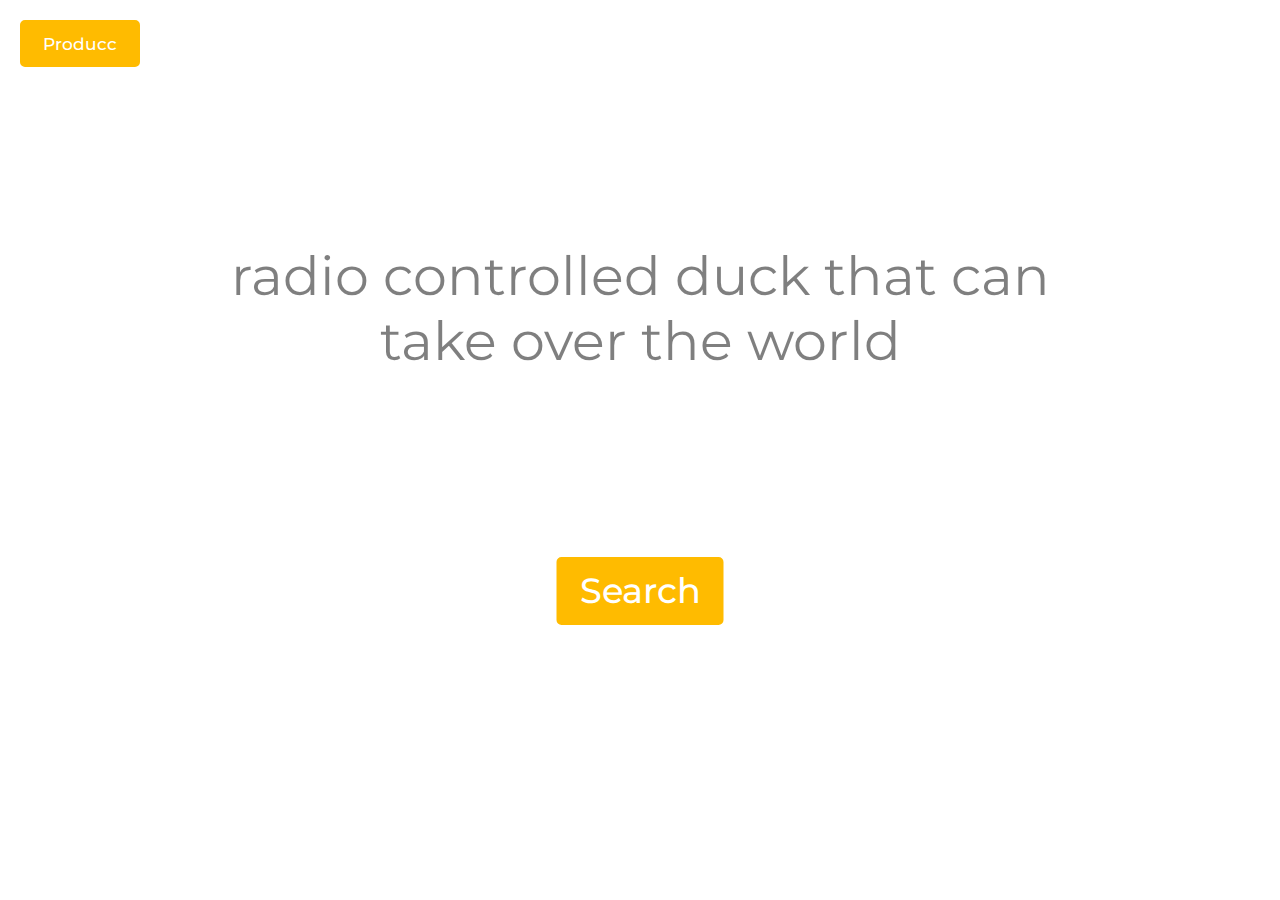
<file: index.html>
<!DOCTYPE html>
<html>
  <head>
    <link rel="icon" href="favicon.ico" type="image/x-icon">
    <title>Product Search</title>
    <style>
      html,
      body {
        height: 100%;
        margin: 0;
        padding: 0;
        overflow: hidden;
      }
      body {
        background-color: var(--background-color);
        color: var(--text-color);
        font-family: 'Montserrat', sans-serif;
        font-size: 1.2em;
        display: flex;
        align-items: center;
        justify-content: center;
        flex-direction: column;
      }
      .textarea-container {
        width: 100%;
        height: 75%;
        display: flex;
        justify-content: center;
        align-items: center;
        position: absolute;
        top: 0;
        left: 0;
      }
      textarea {
        width: 70%;
        height: 3.5em;
        font-size: 2.8em;
        font-family: 'Montserrat', sans-serif;
        line-height: normal;
        resize: none;
        border: none;
        font-weight: 400;
        outline: none;
        background-color: transparent;
        color: inherit;
        text-align: center;
        display: flex;
        align-items: center;
        justify-content: center;
        overflow: hidden;
      } 
      ::placeholder {
        color: var(--placeholder-color);
        text-overflow: ellipsis;
      }
      #searchButton {
        top: 50%;
        left: 50%;
        transform: translate(-50%, -50%);
        font-family: 'Montserrat', sans-serif;
        padding: 10px 20px;
        font-size: 1.8em;
        position: absolute;
        top: 87.5%;
        left: 50%;
        cursor: pointer;
        background-color: #ffbb00;
        border: solid;
        border-color: #ffbb00;
        font-weight: 500;
        border-radius: 5px;
        color: var(--background-color);
      }
      #searchButton:hover {
        color: #ffbb00;
        background-color: var(--background-color);
      }      
      #produccTitle {
        position: fixed;
        top: 20px;
        left: 20px;
        transform: translate(0%, 0%);
        font-family: 'Montserrat', sans-serif;
        padding: 10px 20px;
        font-size: 0.9em;
        position: absolute;
        background-color: #ffbb00;
        border: solid;
        border-color: #ffbb00;
        font-weight: 500;
        border-radius: 5px;
        color: var(--background-color);
      }
      :root {
        --background-color: white;
        --text-color: black;
        --placeholder-color: rgba(0, 0, 0, 0.5);
      }
    </style>
    <link rel="preconnect" href="https://fonts.googleapis.com">
    <link rel="preconnect" href="https://fonts.gstatic.com" crossorigin>
    <link href="https://fonts.googleapis.com/css2?family=Montserrat:wght@300;400;500;600;700&display=swap" rel="stylesheet">
  </head>
  <body>
    <div class="textarea-container">
      <textarea id="myTextArea" placeholder=""></textarea>
      <button onclick="search()" id="searchButton">Search</button>
      <button tabindex="-1"id="produccTitle">Producc</button>
    </div>
    <script>
      const placeholders = [
        "radio controlled duck that can take over the world",
        "duck food, enough for 183 ducks"
      ];
      const textarea = document.getElementById("myTextArea");
      let currentIndex = Math.floor(Math.random() * placeholders.length);
      textarea.placeholder = placeholders[currentIndex];
      textarea.addEventListener('input', () => {
        if (textarea.value === '') {
          currentIndex = (currentIndex + 1) % placeholders.length;
          textarea.placeholder = placeholders[currentIndex];
        }
      });
      function search() {
        function search() {
        const searchTerm = document.getElementById("myTextArea").value;
        const endpoint = 'https://webservices.amazon.com/onca/xml';
        const accessKeyId = 'YOUR_ACCESS_KEY_ID';
        const secretAccessKey = 'YOUR_SECRET_ACCESS_KEY';
        const associateTag = 'producc-21';
        const operation = 'ItemSearch';
        const service = 'AWSECommerceService';
        const version = '2013-08-01';
        const responseGroup = 'Images,ItemAttributes,Offers';
        const keywords = encodeURIComponent(searchTerm);

        const url = `${endpoint}?Service=${service}&Operation=${operation}&Version=${version}&AssociateTag=${associateTag}&Keywords=${keywords}&ResponseGroup=${responseGroup}&AWSAccessKeyId=${accessKeyId}`;

        fetch(url, {mode: 'cors'})
          .then(response => response.text())
          .then(data => console.log(data))
          .catch(error => console.log(error));
        }
      }
    </script>
  </body>
</html>
</file>
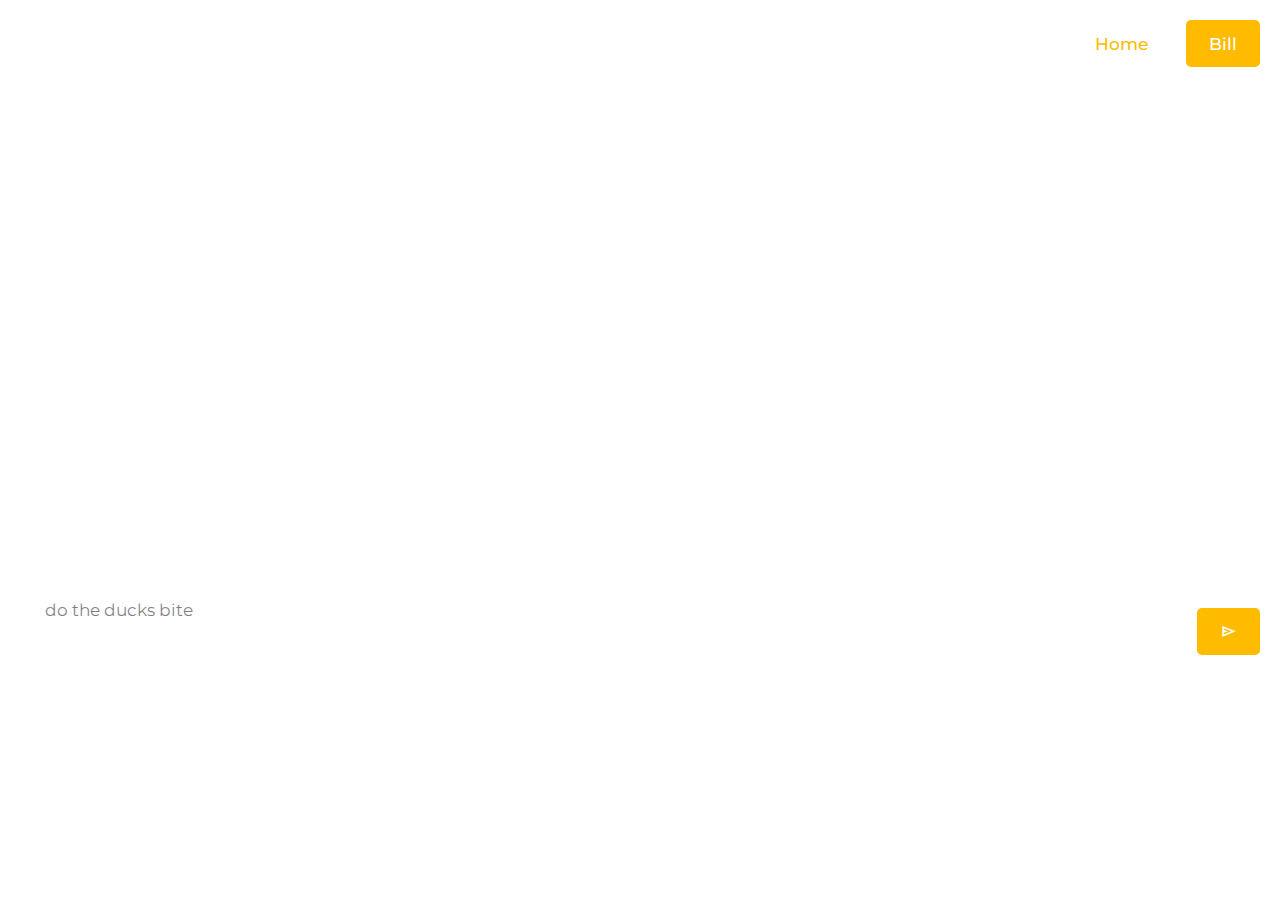
<file: bill.html>
<!DOCTYPE html>
<html>
  <head>
    <link rel="icon" href="favicon.ico" type="image/x-icon">
    <title>Product Search</title>
    <style>
      html,
      body {
        height: 100%;
        margin: 0;
        padding: 0;
        overflow: hidden;
      }
      body {
        background-color: var(--background-color);
        color: var(--text-color);
        font-family: 'Montserrat', sans-serif;
        font-size: 1.2em;
        display: flex;
        align-items: center;
        justify-content: center;
        flex-direction: column;
      }
      .textarea-container {
        width: 100%;
        height: 75%;
        display: flex;
        justify-content: center;
        align-items: center;
        position: absolute;
        top: 0;
        left: 0;
      }
      textarea {
        width: 93%;
        height: 1em;
        font-size: 0.9em;
        font-family: 'Montserrat', sans-serif;
        line-height: normal;
        resize: none;
        border: none;
        background-color: #ffbb00;
        font-weight: 400;
        outline: none;
        padding: 0px 20px 0px 20px;
        background-color: transparent;
        color: inherit;
        text-align: left;
        display: flex;
        align-items: center;
        justify-content: center;
        overflow: hidden;
        transform: translate(0%, 0%);
        position: absolute;
        bottom: 8.75%;
      } 
      ::placeholder {
        color: var(--placeholder-color);
        text-overflow: ellipsis;
      }
      #submitButton {
        position: fixed;
        bottom: 20px;
        right: 20px;
        transform: translate(0%, 0%);
        font-family: 'Material Symbols Outlined', sans-serif;
        padding: 10px 20px;
        font-size: 0.9em;
        position: absolute;
        cursor: pointer;
        background-color: #ffbb00;
        border: solid;
        border-color: #ffbb00;
        font-weight: 500;
        border-radius: 5px;
        color: var(--background-color);
      }
      #submitButton:hover {
        color: #ffbb00;
        background-color: var(--background-color);
      }      
      
      #homeButton {
        position: fixed;
        top: 20px;
        right: 20px;
        transform: translate(-90%, 0%);
        font-family: 'Montserrat', sans-serif;
        padding: 10px 20px;
        font-size: 0.9em;
        position: absolute;
        cursor: pointer;
        background-color: transparent;
        border: solid;
        font-weight: 500;
        border-radius: 5px;
        border-color: transparent;
        color: #ffbb00;
        
      }
      #homeButton:hover {
        text-decoration: underline;
      }
      
      #billButton {
        position: fixed;
        top: 20px;
        right: 20px;
        transform: translate(0%, 0%);
        font-family: 'Montserrat', sans-serif;
        padding: 10px 20px;
        font-size: 0.9em;
        position: absolute;
        cursor: pointer;
        background-color: #ffbb00;
        border: solid;
        border-color: #ffbb00;
        font-weight: 500;
        border-radius: 5px;
        color: var(--background-color);
      }
      #billButton:hover {
        color: #ffbb00;
        background-color: var(--background-color);
      }
      
      :root {
        --background-color: white;
        --text-color: black;
        --placeholder-color: rgba(0, 0, 0, 0.5);
      }
    </style>
    <link rel="preconnect" href="https://fonts.googleapis.com">
    <link rel="preconnect" href="https://fonts.gstatic.com" crossorigin>
    <link href="https://fonts.googleapis.com/css2?family=Montserrat:wght@300;400;500;600;700&display=swap" rel="stylesheet">
    <link rel="stylesheet" href="https://fonts.googleapis.com/css2?family=Material+Symbols+Outlined:opsz,wght,FILL,GRAD@20..48,100..700,0..1,-50..200" />
  </head>
  <body>
    <div class="textarea-container">
      <textarea id="myTextArea" placeholder=""></textarea>
      <button id="submitButton">Send</button>
      <button onclick="window.location.href='http://produ.cc/home'" id="homeButton">Home</button>
      <button onclick="window.location.href='http://produ.cc/bill'" id="billButton">Bill</button>
    </div>
    <script>
      const placeholders = [
        "do the ducks bite ",
        "are the ducks  spies for the canadian government"
      ];
      const textarea = document.getElementById("myTextArea");
      let currentIndex = Math.floor(Math.random() * placeholders.length);
      textarea.placeholder = placeholders[currentIndex];
      textarea.addEventListener('input', () => {
        if (textarea.value === '') {
          currentIndex = (currentIndex + 1) % placeholders.length;
          textarea.placeholder = placeholders[currentIndex];
        }
      });
    </script>
  </body>
</html>
</file>
